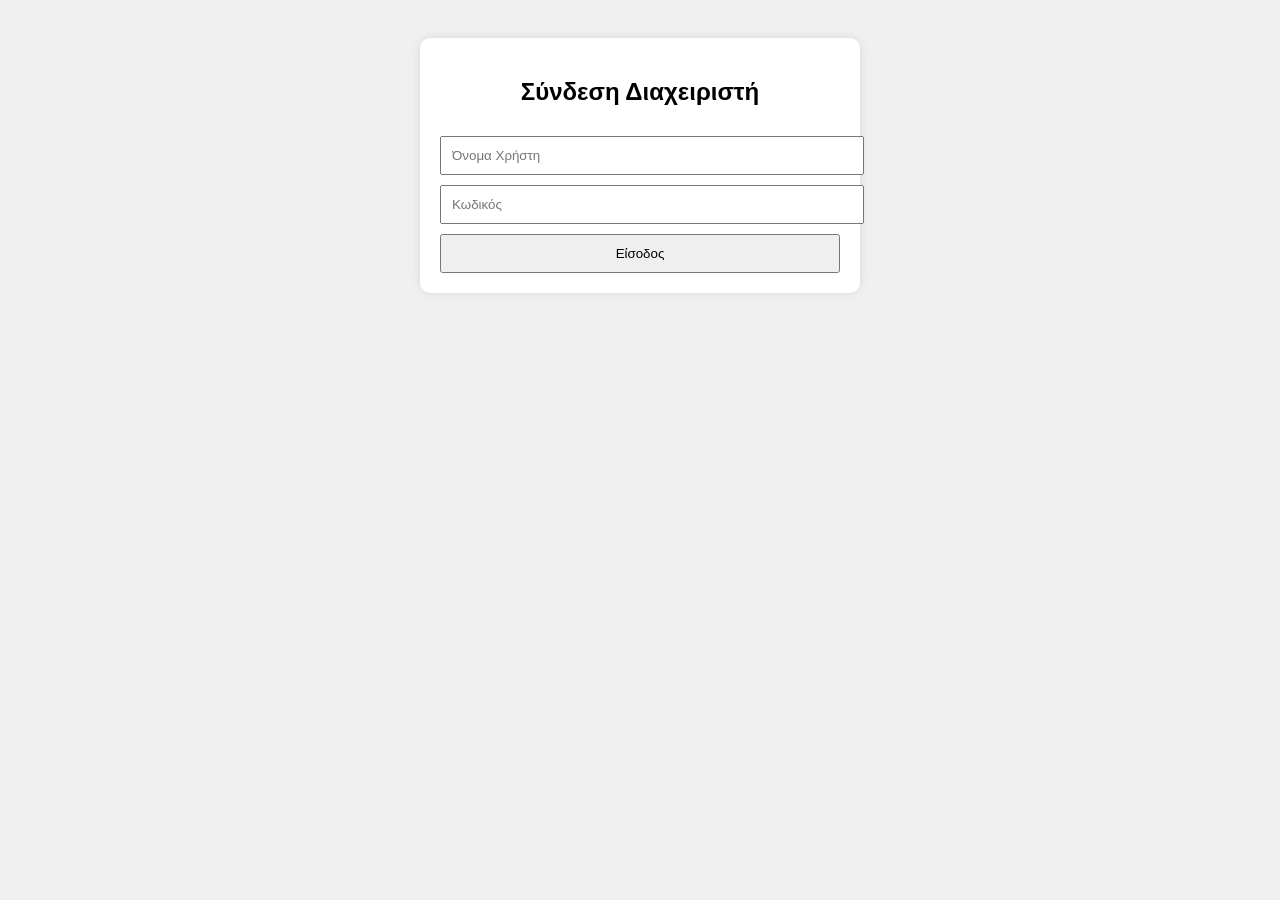
<file: admin.html>
<!DOCTYPE html>
<html lang="el">
<head>
  <meta charset="UTF-8">
  <title>Διαχείριση Έργων</title>
  <style>
    body { font-family: sans-serif; background: #f0f0f0; padding: 30px; }
    .login-box, .upload-box { background: white; padding: 20px; border-radius: 10px; max-width: 400px; margin: auto; box-shadow: 0 0 10px rgba(0,0,0,0.1); }
    input, textarea, button { width: 100%; margin-top: 10px; padding: 10px; }
    h2 { text-align: center; }
  </style>
</head>
<body>
  <div class="login-box" id="loginBox">
    <h2>Σύνδεση Διαχειριστή</h2>
    <input type="text" id="username" placeholder="Όνομα Χρήστη" />
    <input type="password" id="password" placeholder="Κωδικός" />
    <button onclick="login()">Είσοδος</button>
  </div>

  <div class="upload-box" id="uploadBox" style="display:none">
    <h2>Προσθήκη Νέου Έργου</h2>
    <form id="uploadForm" enctype="multipart/form-data" method="post" action="upload.php">
      <input type="file" name="image" required />
      <textarea name="description" placeholder="Περιγραφή έργου" required></textarea>
      <button type="submit">Ανέβασμα</button>
    </form>
    <p id="response"></p>
  </div>

  <script>
    const CORRECT_USER = "admin";
    const CORRECT_PASS = "1234"; // άλλαξέ το πριν το ανεβάσεις

    function login() {
      const user = document.getElementById('username').value;
      const pass = document.getElementById('password').value;
      if (user === CORRECT_USER && pass === CORRECT_PASS) {
        document.getElementById('loginBox').style.display = 'none';
        document.getElementById('uploadBox').style.display = 'block';
      } else {
        alert('Λάθος στοιχεία.');
      }
    }
  </script>
</body>
</html>
</file>
